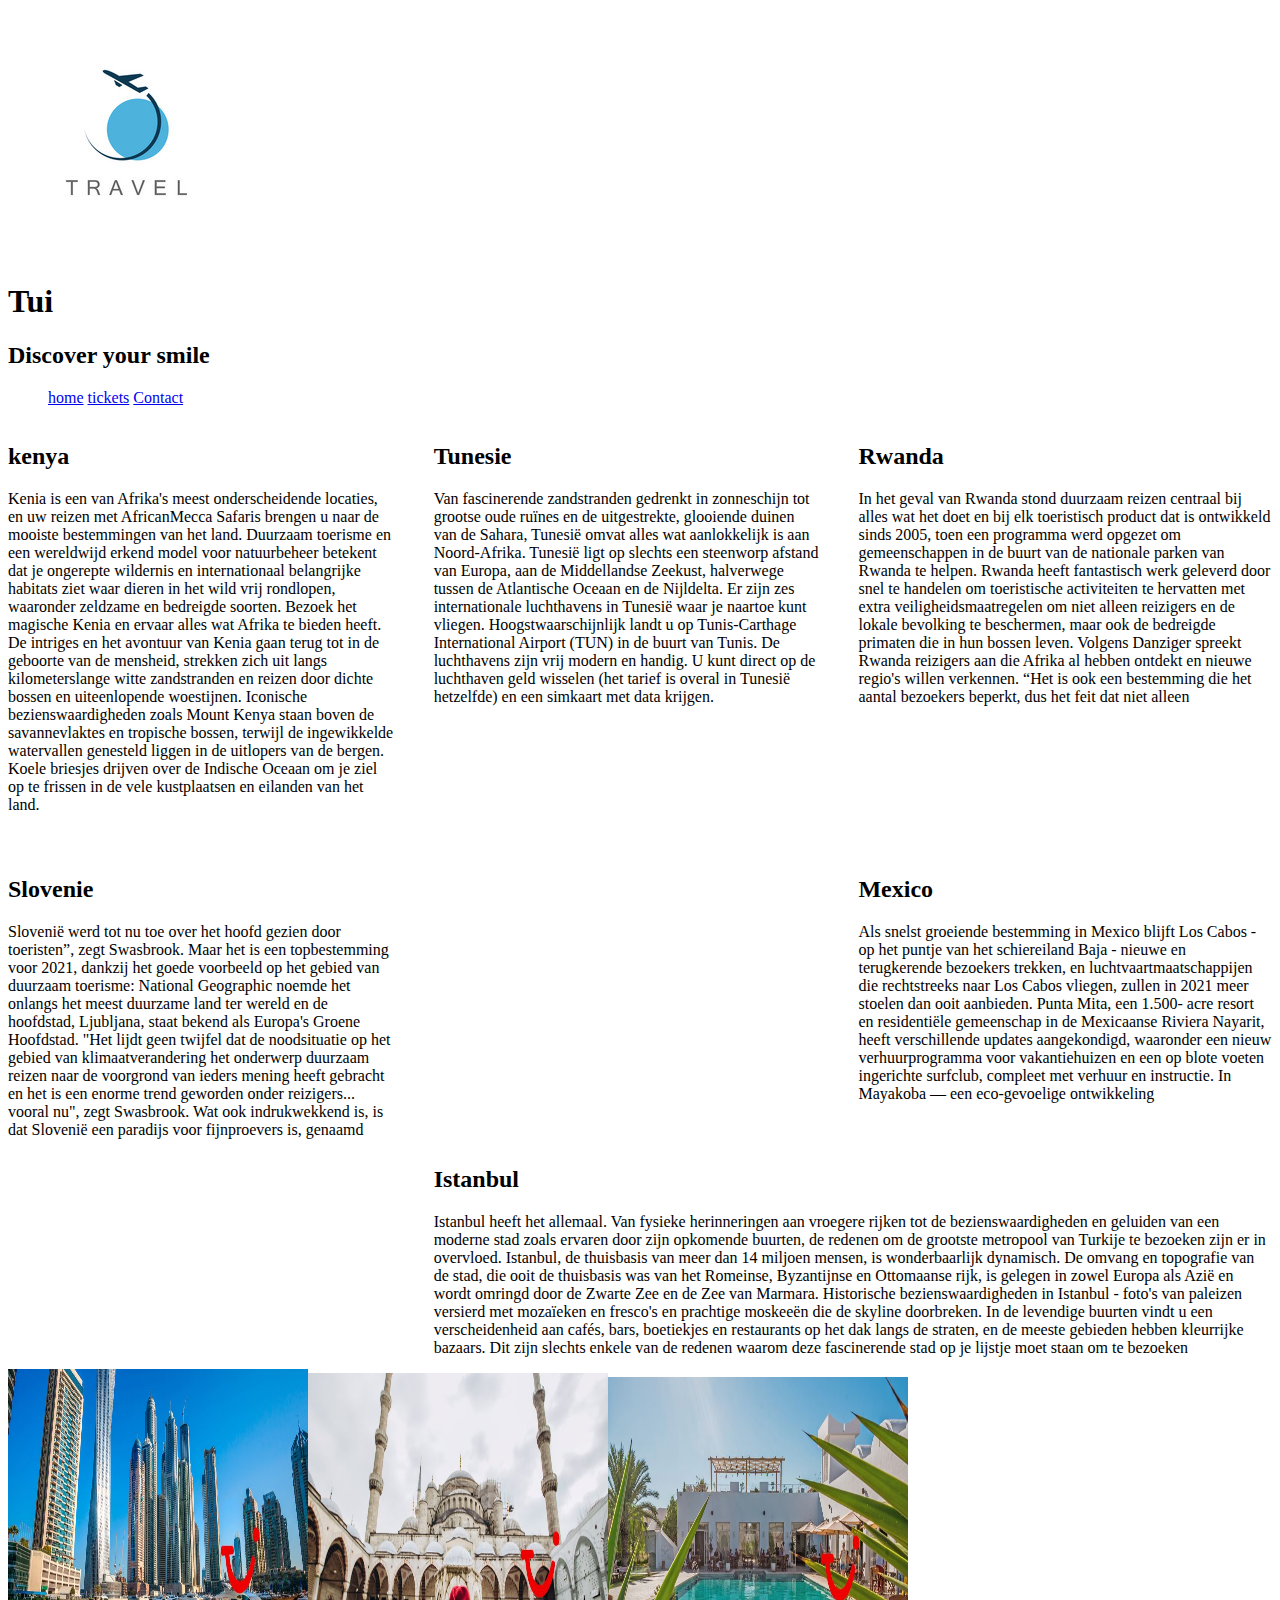
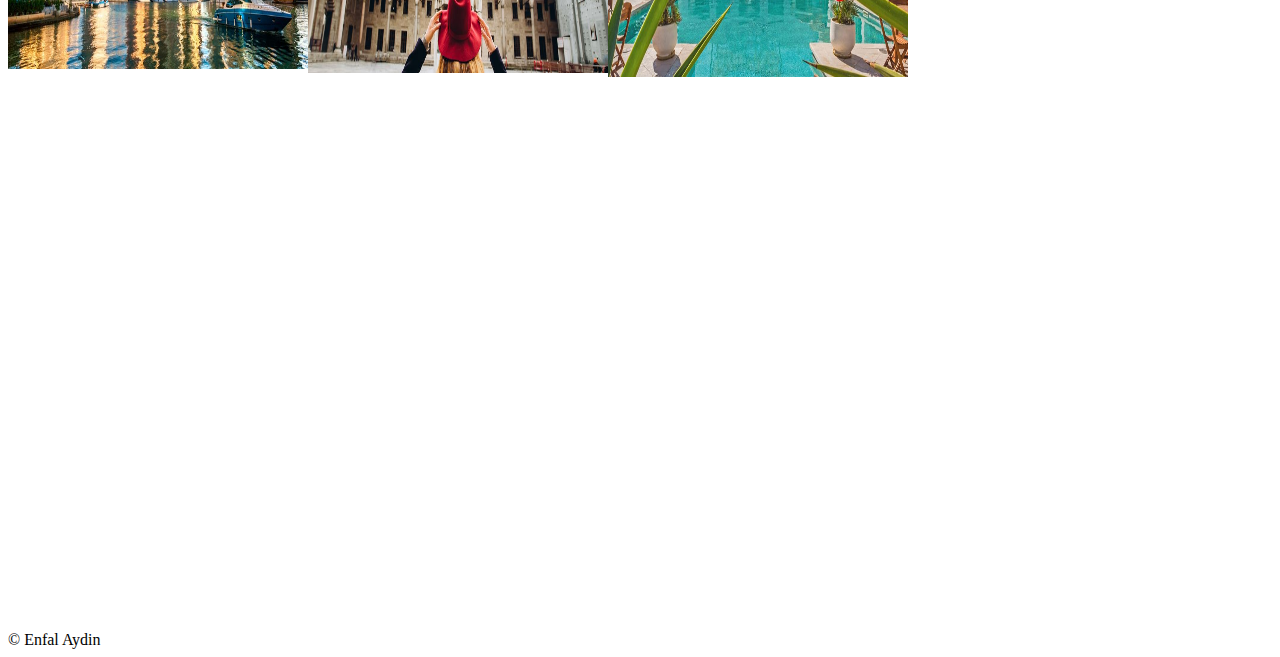
<file: bestdestinations.html>
<!DOCTYPE html>
<html lang="en">
<head>
    <meta charset="UTF-8">
    <meta http-equiv="X-UA-Compatible" content="IE=edge">
    <meta name="viewport" content="width=device-width, initial-scale=1.0">
    <link rel="stylesheet" href="css2/style.css">
    <title>bestdestinations</title>
</head>

    <body>
        <header>
            <img id="Logo" src="img2/logo.jpg" alt="Logo">
            <h1>Tui</h1>
            <h2>Discover your smile</h2>
        </header>
        <section id="menuToggle">
            <input type="checkbox" />
          
          
          <span></span>
          <span></span>
          <span></span>
          
          
          <ul id="menu">
                <li class="Nav"><a href="file:///C:/Users/enfal/OneDrive/Bureaublad/html/opdracht%20inleveren2/index.html">home</a></li>
                <li class="Nav"><a href="file:///C:/Users/enfal/OneDrive/Bureaublad/html/opdracht%20inleveren2/tickets.html">tickets</a></li>
                <li class="Nav"><a href="file:///C:/Users/enfal/OneDrive/Bureaublad/html/opdracht%20inleveren2/contact.html">Contact</a></li>
            
          </ul>
        </section>
        
        <nav id="nav">
            <ul>
                <li class="Nav"><a href="file:///C:/Users/enfal/OneDrive/Bureaublad/html/opdracht%20inleveren2/index.html">home</a></li>
                <li class="Nav"><a href="file:///C:/Users/enfal/OneDrive/Bureaublad/html/opdracht%20inleveren2/tickets.html">tickets</a></li>
                <li class="Nav"><a href="file:///C:/Users/enfal/OneDrive/Bureaublad/html/opdracht%20inleveren2/contact.html">Contact</a></li>
            </ul>
        </nav>
       <section id="grid">
        <article id="article1">
            <h2>Tunesie</h2>
            <p>Van fascinerende zandstranden gedrenkt in zonneschijn tot grootse oude ruïnes en de uitgestrekte, glooiende duinen van de Sahara, Tunesië omvat alles wat aanlokkelijk is aan Noord-Afrika. Tunesië ligt op slechts een steenworp afstand van Europa, aan de Middellandse Zeekust, halverwege tussen de Atlantische Oceaan en de Nijldelta.
                Er zijn zes internationale luchthavens in Tunesië waar je naartoe kunt vliegen. Hoogstwaarschijnlijk landt u op Tunis-Carthage International Airport (TUN) in de buurt van Tunis.

                De luchthavens zijn vrij modern en handig. U kunt direct op de luchthaven geld wisselen (het tarief is overal in Tunesië hetzelfde) en een simkaart met data krijgen.
            </p>
        </article>
        <article id="article2">
            <h2>kenya</h2>
            <p>Kenia is een van Afrika's meest onderscheidende locaties, en uw reizen met AfricanMecca Safaris brengen u naar de mooiste bestemmingen van het land. Duurzaam toerisme en een wereldwijd erkend model voor natuurbeheer betekent dat je ongerepte wildernis en internationaal belangrijke habitats ziet waar dieren in het wild vrij rondlopen, waaronder zeldzame en bedreigde soorten. Bezoek het magische Kenia en ervaar alles wat Afrika te bieden heeft.

                De intriges en het avontuur van Kenia gaan terug tot in de geboorte van de mensheid, strekken zich uit langs kilometerslange witte zandstranden en reizen door dichte bossen en uiteenlopende woestijnen. Iconische bezienswaardigheden zoals Mount Kenya staan ​​boven de savannevlaktes en tropische bossen, terwijl de ingewikkelde watervallen genesteld liggen in de uitlopers van de bergen. Koele briesjes drijven over de Indische Oceaan om je ziel op te frissen in de vele kustplaatsen en eilanden van het land.</p>
        </article>
        <article id="article3">
            <h2>Rwanda</h2>
            <p>In het geval van Rwanda stond duurzaam reizen centraal bij alles wat het doet en bij elk toeristisch product dat is ontwikkeld sinds 2005, toen een programma werd opgezet om gemeenschappen in de buurt van de nationale parken van Rwanda te helpen. Rwanda heeft fantastisch werk geleverd door snel te handelen om toeristische activiteiten te hervatten met extra veiligheidsmaatregelen om niet alleen reizigers en de lokale bevolking te beschermen, maar ook de bedreigde primaten die in hun bossen leven. Volgens Danziger spreekt Rwanda reizigers aan die Afrika al hebben ontdekt en nieuwe regio's willen verkennen. “Het is ook een bestemming die het aantal bezoekers beperkt, dus het feit dat niet alleen</p>
      
        </article>
        <article id="article4">
            <h2>Mexico</h2>
            <p>Als snelst groeiende bestemming in Mexico blijft Los Cabos - op het puntje van het schiereiland Baja -
                nieuwe en terugkerende bezoekers trekken, en luchtvaartmaatschappijen die rechtstreeks naar Los Cabos vliegen, 
                zullen in 2021 meer stoelen dan ooit aanbieden. Punta Mita, een 1.500- acre resort en residentiële gemeenschap in de Mexicaanse 
                Riviera Nayarit, heeft verschillende updates aangekondigd, waaronder een nieuw verhuurprogramma voor vakantiehuizen 
                en een op blote voeten ingerichte surfclub, compleet met verhuur en instructie. In Mayakoba — een eco-gevoelige ontwikkeling
            </p>
        </article>
        <article id="article5">
            <h2>Slovenie</h2>
            <p>Slovenië werd tot nu toe over het hoofd gezien door toeristen”, zegt Swasbrook. Maar het is een topbestemming voor 2021, dankzij het goede voorbeeld op het gebied van duurzaam toerisme: National Geographic noemde het onlangs het meest duurzame land ter wereld en de hoofdstad, Ljubljana, staat bekend als Europa's Groene Hoofdstad. "Het lijdt geen twijfel dat de noodsituatie op het gebied van klimaatverandering het onderwerp duurzaam reizen naar de voorgrond van ieders mening heeft gebracht en het is een enorme trend geworden onder reizigers... vooral nu", zegt Swasbrook. Wat ook indrukwekkend is, is dat Slovenië een paradijs voor fijnproevers is, genaamd

            </p>
        </article>
        <article id="article6">
            <h2>Istanbul</h2>
            <p>Istanbul heeft het allemaal. Van fysieke herinneringen aan vroegere rijken tot de bezienswaardigheden en geluiden van een moderne stad zoals ervaren door zijn opkomende buurten, de redenen om de grootste metropool van Turkije te bezoeken zijn er in overvloed.
                Istanbul, de thuisbasis van meer dan 14 miljoen mensen, is wonderbaarlijk dynamisch. De omvang en topografie van de stad, die ooit de thuisbasis was van het Romeinse, Byzantijnse en Ottomaanse rijk, is gelegen in zowel Europa als Azië en wordt omringd door de Zwarte Zee en de Zee van Marmara.

                Historische bezienswaardigheden in Istanbul - foto's van paleizen versierd met mozaïeken en fresco's en prachtige moskeeën die de skyline doorbreken. In de levendige buurten vindt u een verscheidenheid aan cafés, bars, boetiekjes en restaurants op het dak langs de straten, en de meeste gebieden hebben kleurrijke bazaars. Dit zijn slechts enkele van de redenen waarom deze fascinerende stad op je lijstje moet staan ​​om te bezoeken
            </p>
        </article>
       </section>
        
        <aside>
            <a href="https://www.tui.nl/ ">
            <img id="Dubai" src="img2/Dubai.jpg" alt="Dubai">
            </a>
        </aside>
        <aside>
            <a href="https://www.tui.nl/ ">
            <img id="moskee" src="img2/moskee.jpg" alt="moskee">
            </a>
        </aside>
        <aside>
            <a href="https://www.tui.nl/ ">
            <img id="Tunesie" src="img2/Tunesie.jpg" alt="Tunesie">
            </a>
        </aside>
        <footer>
            &copy; Enfal Aydin
        </footer>
        <p id="cookiestatement">Cookie statement</p>
    </body>
   


</html>
</file>
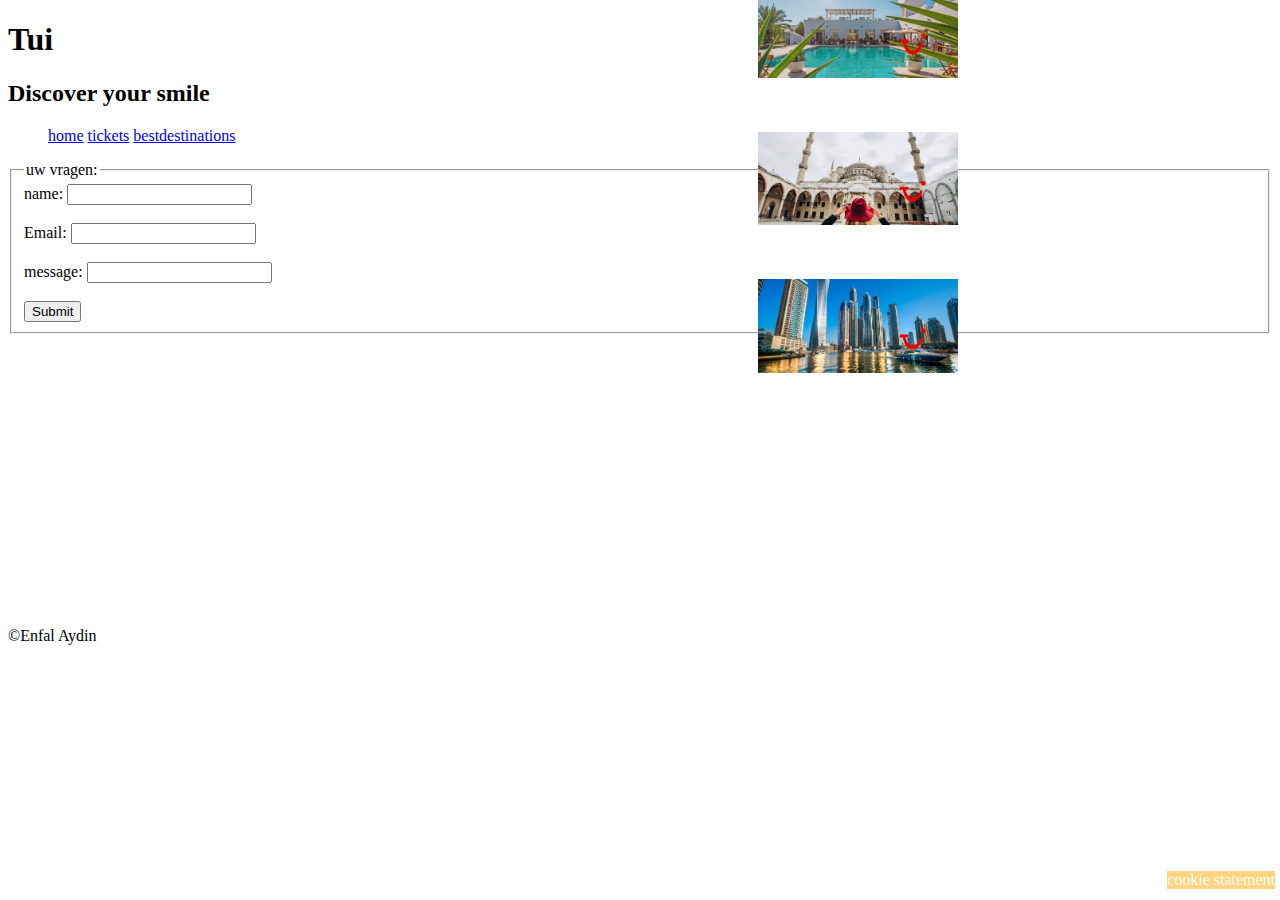
<file: contact.html>
<!DOCTYPE html>
<html lang="en">
<head>
    <meta charset="UTF-8">
    <meta http-equiv="X-UA-Compatible" content="IE=edge">
    <meta name="viewport" content="width=device-width, initial-scale=1.0">
    <link rel="stylesheet" href="css2/style.css">
    <title>Document</title>
</head>


<body>
    <header>
        <h1>Tui</h1>
        <h2>Discover your smile</h2>
    </header>
    <nav role="navigation">
    
        <section id="menuToggle">
            <input type="checkbox" />
          
          
          <span></span>
          <span></span>
          <span></span>
          
          
          <ul id="menu">
            <li class="Nav"><a href="file:///C:/Users/enfal/OneDrive/Bureaublad/html/opdracht%20inleveren2/index.html">home</a></li>
            <li class="Nav"><a href="file:///C:/Users/enfal/OneDrive/Bureaublad/html/opdracht%20inleveren2/bestdestinations.html">bestdestinations</a></li>
            <li class="Nav"><a href="file:///C:/Users/enfal/OneDrive/Bureaublad/html/opdracht%20inleveren2/tickets.html">tickets</a></li>
          </ul>
        </section>
      </nav>
    
      <nav id="nav">
        <ul>
            <li class="Nav"><a href="file:///C:/Users/enfal/OneDrive/Bureaublad/html/opdracht%20inleveren2/index.html">home</a></li>
            <li class="Nav"><a href="file:///C:/Users/enfal/OneDrive/Bureaublad/html/opdracht%20inleveren2/tickets.html">tickets</a></li>
            <li class="Nav"><a href="file:///C:/Users/enfal/OneDrive/Bureaublad/html/opdracht%20inleveren2/bestdestinations.html">bestdestinations</a></li>
        </ul>
    </nav>
<form action="/action_page.php">
 <fieldset>
  <legend>uw vragen:</legend>
  <label for="fname"> name:</label>
  <input type="text" id="fname" name="fname"><br><br>
  <label for="lname">Email:</label>
  <input type="text" id="lname" name="lname"><br><br>
  <label for="message">message:</label>
  <input type="text" id="message" name="message"><br><br>
  <input type="submit" value="Submit">
 </fieldset>
</form>


<aside>
    <a href="https://www.tui.nl/ ">
    <img id="Tunesiecontact" src="img2/Tunesie.jpg" alt="Tunesie"> 
    </a>
</aside>
<aside>
    <a href="https://www.tui.nl/ ">
    <img id="Moskeecontact" src="img2/moskee.jpg" alt="moskee">
</a>
</aside>
<aside>
    <a href="https://www.tui.nl/ ">
    <img id="Dubaicontact" src="img2/Dubai.jpg" alt="Dubai">
</a>
</aside>
<footer>
    &copy;Enfal Aydin
</footer>
<p id="cookie">cookie statement</p>
    


</html>
</file>
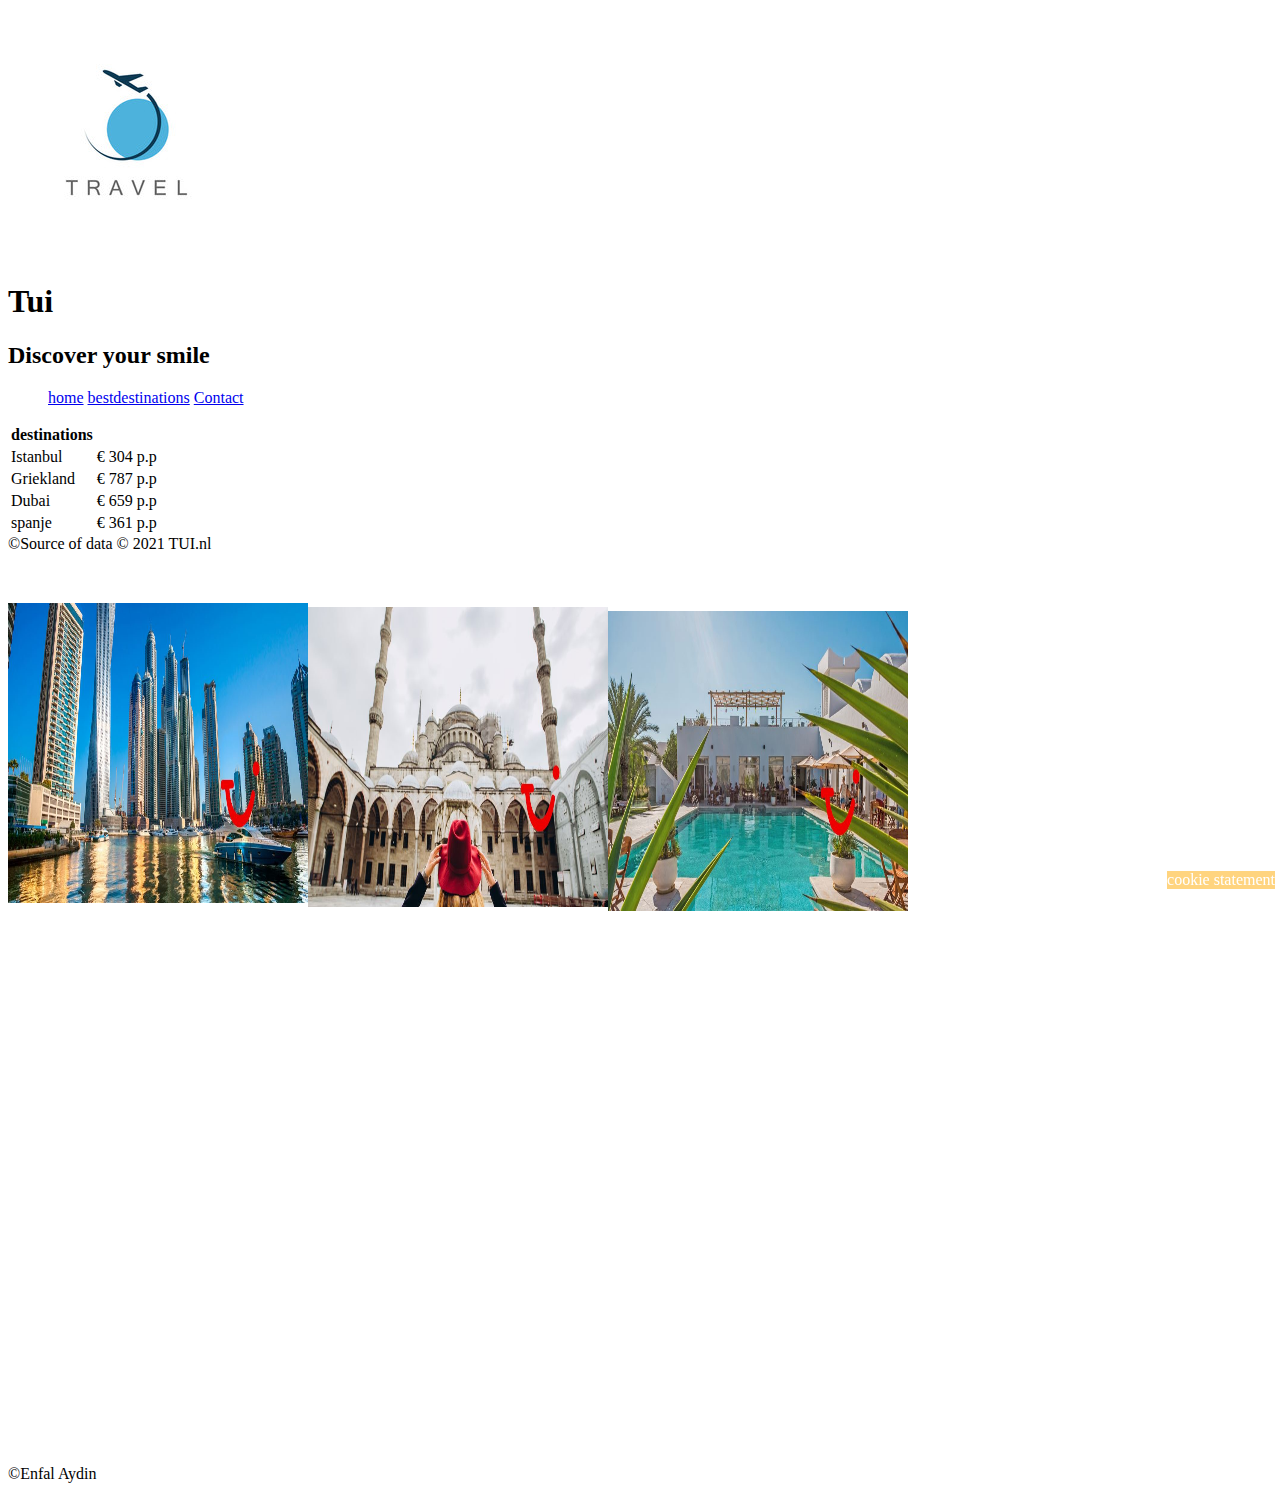
<file: tickets.html>
<!DOCTYPE html>
<html lang="en">
<head>
    <meta charset="UTF-8">
    <meta http-equiv="X-UA-Compatible" content="IE=edge">
    <link rel="stylesheet" href="css2/style.css">
    <meta name="viewport" content="width=device-width, initial-scale=1.0">
    <title>ticket</title>
</head>
<body>
    <header>
        <img id="Logo" src="img2/logo.jpg" alt="logo">
        <h1>Tui</h1>
        <h2>Discover your smile</h2>
    </header>
    <nav>
        <section id="menuToggle">
            <input type="checkbox" />
          
          <!--
          Some spans to act as a hamburger.
          
          They are acting like a real hamburger,
          not that McDonalds stuff.
          -->
          <span></span>
          <span></span>
          <span></span>
          
          <!--
          Too bad the menu has to be inside of the button
          but hey, it's pure CSS magic.
          -->
          <ul id="menu">
            <li class="Nav"><a href="file:///C:/Users/enfal/OneDrive/Bureaublad/html/opdracht%20inleveren2/index.html">home</a></li>
            <li class="Nav"><a href="file:///C:/Users/enfal/OneDrive/Bureaublad/html/opdracht%20inleveren2/bestdestinations.html">bestdestinations</a></li>
            
            <li class="Nav"><a href="file:///C:/Users/enfal/OneDrive/Bureaublad/html/opdracht%20inleveren2/contact.html">Contact</a></li>
            
          </ul>
        </section>
    </nav>
    <nav id="nav">
        <ol>
            <li class="Nav"><a href="file:///C:/Users/enfal/OneDrive/Bureaublad/html/opdracht%20inleveren2/index.html">home</a></li>
            <li class="Nav"><a href="file:///C:/Users/enfal/OneDrive/Bureaublad/html/opdracht%20inleveren2/bestdestinations.html">bestdestinations</a></li>
            
            <li class="Nav"><a href="file:///C:/Users/enfal/OneDrive/Bureaublad/html/opdracht%20inleveren2/contact.html">Contact</a></li>
        </ol>
    </nav>
    <table>
        <tr>
            <th>destinations</th>
        </tr>
        <tr>
            <td>Istanbul</td>
            
            <td> € 304 p.p</td>
        </tr>
        <tr>
            <td>Griekland</td>
            <td> € 787 p.p</td>
        </tr>
        <tr>
            <td>Dubai</td>
            <td> € 659 p.p</td>
        </tr>
        <tr>
            <td>spanje</td>
            <td> € 361 p.p</td>
        </tr>
    </table>
    &copy;Source of data © 2021 TUI.nl
    <aside>
        <img id="Dubai" src="img2/Dubai.jpg" alt="Dubaui">
    </aside>
    <aside>
        <img id="moskee" src="img2/moskee.jpg" alt="moskee">
    </aside>
    <aside>
        <img id="Tunesie" src="img2/Tunesie.jpg" alt="Tunesie">
    </aside>
    <footer>
        &copy;Enfal Aydin
    </footer>
    <p id="cookie">cookie statement</p>
</body>

</html>
</file>
<file: css2/style.css>
@media screen and (min-width:1280px) {
    li{
        display: inline;
    }
    #movie{
        width: 300px;
    }
    #trends{
        position: relative;
        top: 300px;
        left: 1500px;
    }
    .Homepagefoto{
        height: 200px;
        width: 400px;
    }
    #title1{
        position: relative;
        bottom: 530px;
    }
    #article1home{
        display: flex;
        position: relative;
        bottom: 550px;
    }
    #article2home{
        display: flex;
    }
    #title3{
        position: relative;
        top: 500px;
    }
    #article3home{
        display: flex;
        position: relative;
        top: 500px;
    }
    #cookie{
        position: fixed;
        color: #FFF;
        opacity: 50%; background-color: #FA0;
        top: 95%;
        right: 5px;
    }    #menuToggle
    {
        display: none;
      display: block;
      position: relative;
      top: 50px;
      left: 50px;
      font-size: 10px;
      z-index: 1;
      display: none;
      -webkit-user-select: none;
      user-select: none;
    }
    
    #menuToggle a
    {
        display: none;
      text-decoration: none;
      color: #232323;
      font-size: 10px;
      transition: color 0.3s ease;
    }
    
    #menuToggle a:hover
    {
      color: tomato;
    }
    
    
    #menuToggle input
    {
      display: block;
      width: 40px;
      height: 32px;
      position: absolute;
      top: -7px;
      left: -5px;
      
      cursor: pointer;
      
      opacity: 0; /* hide this */
      z-index: 2; /* and place it over the hamburger */
      
      -webkit-touch-callout: none;
    }
    
    /*
     * Just a quick hamburger
     */
    #menuToggle span
    {
      display: block;
      width: 33px;
      height: 4px;
      margin-bottom: 5px;
      position: relative;
      
      background: #cdcdcd;
      border-radius: 3px;
      
      z-index: 1;
      
      transform-origin: 4px 0px;
      
      transition: transform 0.5s cubic-bezier(0.77,0.2,0.05,1.0),
                  background 0.5s cubic-bezier(0.77,0.2,0.05,1.0),
                  opacity 0.55s ease;
    }
    
    #menuToggle span:first-child
    {
      transform-origin: 0% 0%;
    }
    
    #menuToggle span:nth-last-child(2)
    {
      transform-origin: 0% 100%;
    }
    
    /* 
     * Transform all the slices of hamburger
     * into a crossmark.
     */
    #menuToggle input:checked ~ span
    {
      opacity: 1;
      transform: rotate(45deg) translate(-2px, -1px);
      background: #232323;
    }
    
    /*
     * But let's hide the middle one.
     */
    #menuToggle input:checked ~ span:nth-last-child(3)
    {
      opacity: 0;
      transform: rotate(0deg) scale(0.2, 0.2);
    }
    
    /*
     * Ohyeah and the last one should go the other direction
     */
    #menuToggle input:checked ~ span:nth-last-child(2)
    {
      transform: rotate(-45deg) translate(0, -1px);
    }
    
    /*
     * Make this absolute positioned
     * at the top left of the screen
     */
    #menu
    {
      position: absolute;
      width: 300px;
      margin: -100px 0 0 -50px;
      padding: 50px;
      padding-top: 125px;
      
      background: #ededed;
      list-style-type: none;
      -webkit-font-smoothing: antialiased;
      /* to stop flickering of text in safari */
      
      transform-origin: 0% 0%;
      transform: translate(-100%, 0);
      
      transition: transform 0.5s cubic-bezier(0.77,0.2,0.05,1.0);
    }
    
    #menu li
    {
      padding: 10px 0;
      font-size: 22px;
    }
    
    /*
     * And let's slide it in from the left
     */
    #menuToggle input:checked ~ ul
    {
      transform: none;
    }
   
    /*bestdestination*/
    #grid{
        display: grid;
        grid-template-columns: auto auto auto ;
        grid-template-rows: auto auto auto;
        grid-gap: 3%;
        
    }
    #article1{
        grid-column: 2/  3;
        grid-row: 1/3;
    }
    #article2{
        grid-row: 1 /1 ;
    }
    #article5{
        grid-column: 1/2;
        grid-row: 2/4;
        
    }
    #article6{
        grid-column: 2/4;
        grid-row: 3/4;
    }
    #Dubai{
        height: 300px;
        width: 300px;
        position: relative;
        top: 50px;
    }
    #moskee{
        height: 300px;
        width: 300px;
        position: relative;
        left: 300px;
        bottom: 250px;
    }
    #Tunesie{
        height: 300px;
        width: 300px;
        position: relative;
        left: 600px;
        bottom: 550px;
    }
    #cookiestatement{
        position: fixed;
        color: #FFF;
        opacity: 50%; background-color: #FA0;
        top: 680px;
        left: 1400px;
    }
   /*contact*/
   #Tunesiecontact{
       position: relative;
       width: 200px;
       left: 750px;
       bottom: 350px;
   }
   #Moskeecontact{
        position: relative;
        width: 200px;
        left: 750px;
        bottom: 300px;
   }
   #Dubaicontact{
    position: relative;
    width: 200px;
    left: 750px;
    bottom: 250px;
   }
}

@media screen and (min-width:481px) and (max-width:1179px) {
    #Logo{
        width: 100px;
    }
    li{
        display: inline;
        background-color: gray;
    }
    #movie{
        width: 200px;
        position: relative;
        
    }
    #trends{
        position: relative;
        bottom: 10px;
    }
    #title1{
        margin-left: 300px;
    }
    #article1home{
        display: flex;
        flex-direction: row-reverse;
    }
    #title2{
        margin-left: 300px;
    }
    #title3{
        margin-left: 300px;
    }
    #article2home{
        display: flex;
        flex-direction: row-reverse;
    }
    #article3home{
        display: flex;
        flex-direction: row-reverse;
    }
    
    #title{
        margin-left: 300px;
    }
    .Homepagefoto{
        height: 100px;
        width: 200px;
    }
    #cookie{
        position: fixed;
        color: #FFF;
        opacity: 50%; background-color: #FA0;
        top: 95%;
        right: 5px;
    }
    #menuToggle
    {
        display: none;
      display: block;
      position: relative;
      top: 50px;
      left: 50px;
      font-size: 10px;
      z-index: 1;
      display: none;
      -webkit-user-select: none;
      user-select: none;
    }
    
    #menuToggle a
    {
        display: none;
        display: none;
      text-decoration: none;
      color: #232323;
      font-size: 10px;
      transition: color 0.3s ease;
    }
    
    #menuToggle a:hover
    {
        display: none;
      color: tomato;
    }
    
    
    #menuToggle input
    {
        display: none;
      display: block;
      width: 40px;
      height: 32px;
      position: absolute;
      top: -7px;
      left: -5px;
      
      cursor: pointer;
      
      opacity: 0; /* hide this */
      z-index: 2; /* and place it over the hamburger */
      
      -webkit-touch-callout: none;
    }
    
    /*
     * Just a quick hamburger
     */
    #menuToggle span
    {
        display: none;
      display: block;
      width: 33px;
      height: 4px;
      margin-bottom: 5px;
      position: relative;
      
      background: #cdcdcd;
      border-radius: 3px;
      
      z-index: 1;
      
      transform-origin: 4px 0px;
      
      transition: transform 0.5s cubic-bezier(0.77,0.2,0.05,1.0),
                  background 0.5s cubic-bezier(0.77,0.2,0.05,1.0),
                  opacity 0.55s ease;
    }
    
    #menuToggle span:first-child
    {
      transform-origin: 0% 0%;
    }
    
    #menuToggle span:nth-last-child(2)
    {
      transform-origin: 0% 100%;
    }
    
    /* 
     * Transform all the slices of hamburger
     * into a crossmark.
     */
    #menuToggle input:checked ~ span
    {
      opacity: 1;
      transform: rotate(45deg) translate(-2px, -1px);
      background: #232323;
    }
    
    /*
     * But let's hide the middle one.
     */
    #menuToggle input:checked ~ span:nth-last-child(3)
    {
      opacity: 0;
      transform: rotate(0deg) scale(0.2, 0.2);
    }
    
    /*
     * Ohyeah and the last one should go the other direction
     */
    #menuToggle input:checked ~ span:nth-last-child(2)
    {
      transform: rotate(-45deg) translate(0, -1px);
    }
    
    /*
     * Make this absolute positioned
     * at the top left of the screen
     */
    #menu
    {
      position: absolute;
      width: 300px;
      margin: -100px 0 0 -50px;
      padding: 50px;
      padding-top: 125px;
      
      background: #ededed;
      list-style-type: none;
      -webkit-font-smoothing: antialiased;
      /* to stop flickering of text in safari */
      
      transform-origin: 0% 0%;
      transform: translate(-100%, 0);
      
      transition: transform 0.5s cubic-bezier(0.77,0.2,0.05,1.0);
    }
    
    #menu li
    {
      padding: 10px 0;
      font-size: 22px;
    }
    
    /*
     * And let's slide it in from the left
     */
    #menuToggle input:checked ~ ul
    {
      transform: none;
    }
    /*bestdestination*/
    #grid{
        display: grid;
        grid-template-columns: auto auto ;
    }
    #article4{
        display: none;
    }
    #Dubai{
        width: 300px;
    }
    #moskee{
        width: 300px;
        position: relative;
        left: 300px;
        bottom: 140px;
    }
   #Tunesie{
       display: none;
   }
    #article6{
       grid-column: 1/3;
    }
    #Tunesiecontact{
        position: relative;
        width: 200px;
        left: 750px;
        bottom: 350px;
    }
    #Moskeecontact{
         position: relative;
         width: 200px;
         left: 750px;
         bottom: 300px;
    }
    #Dubaicontact{
     position: relative;
     width: 200px;
     left: 750px;
     bottom: 250px;
    }
}

@media screen and (max-width: 480px) {
    #Logo{
        display: none;
    }
    #nav{
        display: none;
    }
    #trends{
        font-size: 10px;
    }
    #headpagetitle{
        font-size: 20px;
    }
    #title{
        margin-left: 200px;
    }
    .text{
        font-size: 15px;
        width: 500px;
    }
    #movie{
        display: none;
    }
    .Homepagefoto{
        height: 50px;
        width: 200px;
    }
    #trabzon{
        height: 50px;
        width: 100px;
    }
    #copyright{
        font-size: 0;
    }
    #title1{
        margin-left: 300px;
    }
    #article1home{
        display: flex;
        flex-direction: row-reverse;
    }
    #title2{
        margin-left: 300px;
    }
    #title3{
        margin-left: 300px;
    }
    #article2home{
        display: flex;
        flex-direction: row-reverse;
    }
    #article3home{
        display: flex;
        flex-direction: row-reverse;
    }
    #cookie{
        position: fixed;
        color: #FFF;
        opacity: 50%; background-color: #FA0;
        top: 95%;
        right: 5px;
    }
    a
    {
      text-decoration: none;
      color: #232323;
      
      transition: color 0.3s ease;
    }
    
    a:hover
    {
      color: tomato;
    }
    
    #menuToggle
    {
      display: block;
      position: absolute;
      top: 50px;
      right: 50px;
      
      z-index: 1;
      
      -webkit-user-select: none;
      user-select: none;
    }
    
    #menuToggle input
    {
      display: block;
      width: 40px;
      height: 32px;
      position: absolute;
      top: -7px;
      left: -5px;
      
      cursor: pointer;
      
      opacity: 0; /* hide this */
      z-index: 2; /* and place it over the hamburger */
      
      -webkit-touch-callout: none;
    }
    
    /*
     * Just a quick hamburger
     */
    #menuToggle span
    {
      display: block;
      width: 33px;
      height: 4px;
      margin-bottom: 5px;
      position: relative;
      
      background: #cdcdcd;
      border-radius: 3px;
      
      z-index: 1;
      
      transform-origin: 4px 0px;
      
      transition: transform 0.5s cubic-bezier(0.77,0.2,0.05,1.0),
                  background 0.5s cubic-bezier(0.77,0.2,0.05,1.0),
                  opacity 0.55s ease;
    }
    
    #menuToggle span:first-child
    {
      transform-origin: 0% 0%;
    }
    
    #menuToggle span:nth-last-child(2)
    {
      transform-origin: 0% 100%;
    }
    
    /* 
     * Transform all the slices of hamburger
     * into a crossmark.
     */
    #menuToggle input:checked ~ span
    {
      opacity: 1;
      transform: rotate(45deg) translate(-2px, -1px);
      background: #232323;
    }
    
    /*
     * But let's hide the middle one.
     */
    #menuToggle input:checked ~ span:nth-last-child(3)
    {
      opacity: 0;
      transform: rotate(0deg) scale(0.2, 0.2);
    }
    
    /*
     * Ohyeah and the last one should go the other direction
     */
    #menuToggle input:checked ~ span:nth-last-child(2)
    {
      opacity: 1;
      transform: rotate(-45deg) translate(0, -1px);
    }
    
    /*
     * Make this absolute positioned
     * at the top left of the screen
     */
    #menu
    {
      position: absolute;
      width: 300px;
      margin: -100px 0 0 0;
      padding: 50px;
      padding-top: 125px;
      right: -100px;
      
      background: #ededed;
      list-style-type: none;
      -webkit-font-smoothing: antialiased;
      /* to stop flickering of text in safari */
      
      transform-origin: 0% 0%;
      transform: translate(100%, 0);
      
      transition: transform 0.5s cubic-bezier(0.77,0.2,0.05,1.0);
    }
    
    #menu li
    {
      padding: 10px 0;
      font-size: 22px;
    }
    
    /*
     * And let's fade it in from the left
     */
    #menuToggle input:checked ~ ul
    {
      transform: none;
      opacity: 1;
    }
    
    




/*bestdestinations*/
#article4, #article6{
    display: none;
}
#Dubai, #moskee, #Tunesie{
    width: 200px;
}
#article2{
    position: relative;
    top:290px ;
}
#article3{
    position: relative;
    bottom:260px ;
}
#article1{
    position: relative;
    top:850px ;
}
#article5{
    position: relative;
    bottom:750px ;
}
#cookiestatement{
    position: fixed;
    color: #FFF;
    opacity: 50%; background-color: #FA0;
}
/*tickets*/
a
{
  text-decoration: none;
  color: #232323;
  
  transition: color 0.3s ease;
}

a:hover
{
  color: tomato;
}

#menuToggle
{
  display: block;
  position: absolute;
  top: 50px;
  right: 50px;
  
  z-index: 1;
  
  -webkit-user-select: none;
  user-select: none;
}

#menuToggle input
{
  display: block;
  width: 40px;
  height: 32px;
  position: absolute;
  top: -7px;
  left: -5px;
  
  cursor: pointer;
  
  opacity: 0; /* hide this */
  z-index: 2; /* and place it over the hamburger */
  
  -webkit-touch-callout: none;
}

/*
 * Just a quick hamburger
 */
#menuToggle span
{
  display: block;
  width: 33px;
  height: 4px;
  margin-bottom: 5px;
  position: relative;
  
  background: #cdcdcd;
  border-radius: 3px;
  
  z-index: 1;
  
  transform-origin: 4px 0px;
  
  transition: transform 0.5s cubic-bezier(0.77,0.2,0.05,1.0),
              background 0.5s cubic-bezier(0.77,0.2,0.05,1.0),
              opacity 0.55s ease;
}

#menuToggle span:first-child
{
  transform-origin: 0% 0%;
}

#menuToggle span:nth-last-child(2)
{
  transform-origin: 0% 100%;
}

/* 
 * Transform all the slices of hamburger
 * into a crossmark.
 */
#menuToggle input:checked ~ span
{
  opacity: 1;
  transform: rotate(45deg) translate(-2px, -1px);
  background: #232323;
}

/*
 * But let's hide the middle one.
 */
#menuToggle input:checked ~ span:nth-last-child(3)
{
  opacity: 0;
  transform: rotate(0deg) scale(0.2, 0.2);
}

/*
 * Ohyeah and the last one should go the other direction
 */
#menuToggle input:checked ~ span:nth-last-child(2)
{
  opacity: 1;
  transform: rotate(-45deg) translate(0, -1px);
}

/*
 * Make this absolute positioned
 * at the top left of the screen
 */
#menu
{
  position: absolute;
  width: 300px;
  margin: -100px 0 0 0;
  padding: 50px;
  padding-top: 125px;
  right: -100px;
  
  background: #ededed;
  list-style-type: none;
  -webkit-font-smoothing: antialiased;
  /* to stop flickering of text in safari */
  
  transform-origin: 0% 0%;
  transform: translate(100%, 0);
  
  transition: transform 0.5s cubic-bezier(0.77,0.2,0.05,1.0);
}

#menu li
{
  padding: 10px 0;
  font-size: 22px;
}

/*
 * And let's fade it in from the left
 */
#menuToggle input:checked ~ ul
{
  transform: none;
  opacity: 1;
}

  /* contact */
  #Tunesiecontact{
    position: relative;
    width: 200px;
    
}
#Moskeecontact{
     position: relative;
     width: 200px;
     
}
#Dubaicontact{
 position: relative;
 width: 200px;

}
}
</file>
